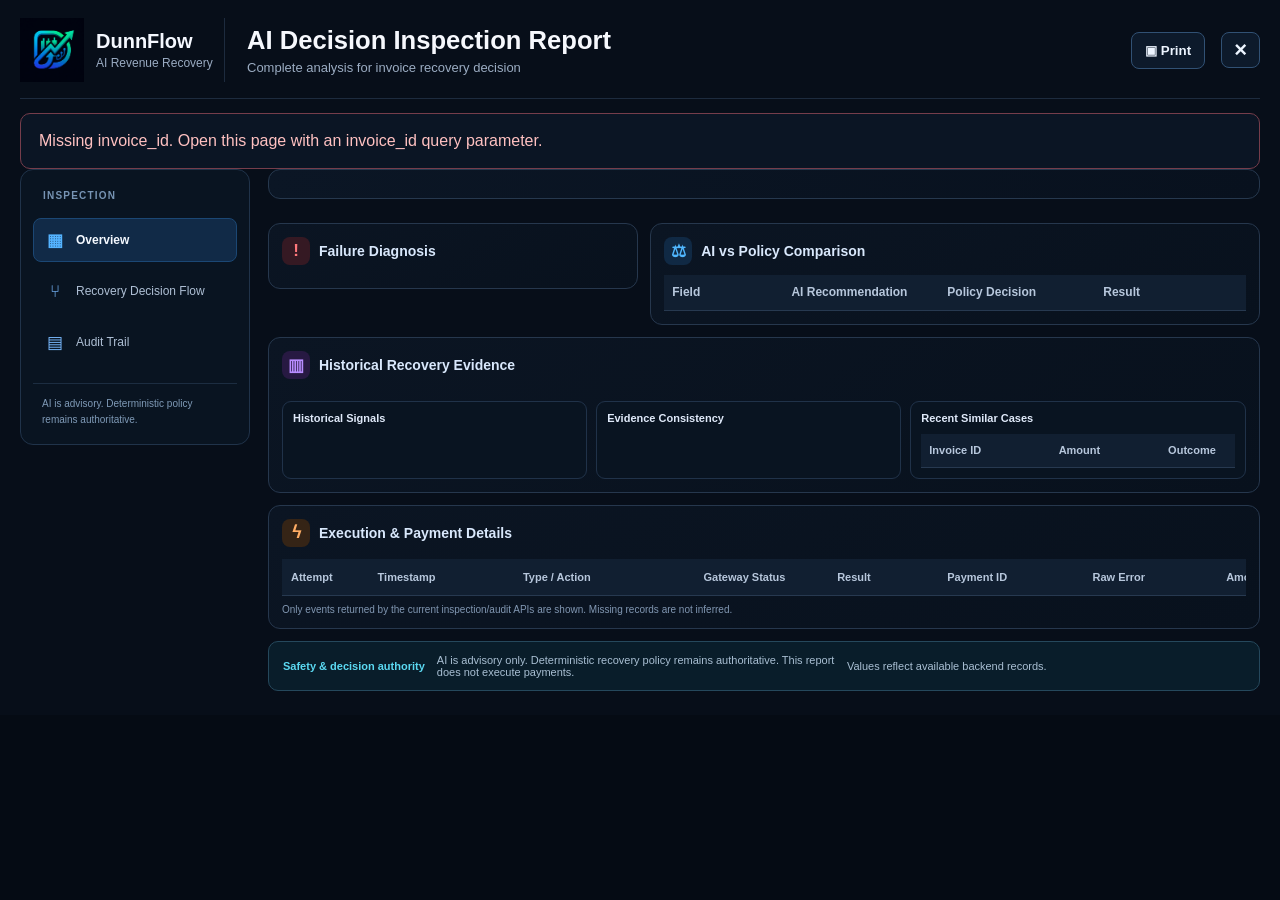
<file: templates/ai_inspection.html>
<!doctype html>
<html lang="en">
<head>
  <meta charset="utf-8">
  <meta name="viewport" content="width=device-width, initial-scale=1">
  <meta name="color-scheme" content="dark">
  <title>DunnFlow — AI Decision Inspection Report</title>
  <link rel="stylesheet" href="/static/css/ai-inspection.css?v=2">
</head>
<body class="dfr-standalone">
<main id="decisionIntelligenceModal" class="dfr-modal is-open" aria-hidden="false">
  <section class="dfr-panel" role="dialog" aria-modal="true" aria-labelledby="decisionModalTitle">
    <header class="dfr-header">
      <div class="dfr-brand"><img class="dfr-brand-logo" src="/static/images/dunnflow-logo.png" alt="DunnFlow logo"><div><strong>DunnFlow</strong><small>AI Revenue Recovery</small></div></div>
      <div class="dfr-title"><h2 id="decisionModalTitle">AI Decision Inspection Report</h2><p>Complete analysis for invoice recovery decision</p></div>
      <div class="dfr-actions"><button type="button" id="dfrPrintBtn">▣ Print</button><button type="button" id="closeDecisionModalBtn" aria-label="Return to dashboard">×</button></div>
    </header>
    <div id="dfrLoading" class="dfr-loading" role="status">Loading inspection data…</div>
    <div id="dfrError" class="dfr-error" hidden></div>
    <div id="dfrReport" class="dfr-workspace" hidden>
  <aside id="dfrSidebar" class="dfr-sidebar" aria-label="Inspection report sections">
    <div class="dfr-sidebar-heading">INSPECTION</div>
    <button type="button" class="dfr-nav-btn is-active" data-dfr-view="overview" aria-current="page"><span aria-hidden="true">▦</span><span>Overview</span></button>
    <button type="button" class="dfr-nav-btn" data-dfr-view="flow"><span aria-hidden="true">⑂</span><span>Recovery Decision Flow</span></button>
    <button type="button" class="dfr-nav-btn" data-dfr-view="audit"><span aria-hidden="true">▤</span><span>Audit Trail</span></button>
    <div class="dfr-sidebar-note">AI is advisory. Deterministic policy remains authoritative.</div>
  </aside>
  <div class="dfr-view-container">
    <section class="dfr-view is-active" data-dfr-panel="overview" aria-label="Overview">
      <section class="dfr-summary" id="dfrSummary"></section>
      <section class="dfr-kpis" id="dfrKpis"></section>
      <div class="dfr-primary-grid">
        <section class="dfr-card"><h3><span class="dfr-icon red">!</span> Failure Diagnosis</h3><div id="dfrDiagnosis"></div></section>
        <section class="dfr-card dfr-comparison"><h3><span class="dfr-icon blue">⚖</span> AI vs Policy Comparison</h3><div class="dfr-table-scroll"><table><thead><tr><th>Field</th><th>AI Recommendation</th><th>Policy Decision</th><th>Result</th></tr></thead><tbody id="dfrComparison"></tbody></table></div></section>
        
      </div>
      
      <section class="dfr-card dfr-evidence"><h3><span class="dfr-icon purple">▥</span> Historical Recovery Evidence</h3><div class="dfr-evidence-cards" id="dfrEvidenceCards"></div><div class="dfr-evidence-grid"><div class="dfr-subcard"><h4>Historical Signals</h4><div id="dfrSignals"></div></div><div class="dfr-subcard"><h4>Evidence Consistency</h4><div id="dfrConsistency"></div></div><div class="dfr-subcard"><h4>Recent Similar Cases</h4><div class="dfr-table-scroll"><table><thead><tr><th>Invoice ID</th><th>Amount</th><th>Outcome</th></tr></thead><tbody id="dfrCases"></tbody></table></div></div></div></section>
      
      <div class="dfr-bottom-grid"><section class="dfr-card"><h3><span class="dfr-icon orange">ϟ</span> Execution & Payment Details</h3><div class="dfr-table-scroll"><table><thead><tr><th>Attempt</th><th>Timestamp</th><th>Type / Action</th><th>Gateway Status</th><th>Result</th><th>Payment ID</th><th>Raw Error</th><th>Amount</th><th>Attempt Details</th></tr></thead><tbody id="dfrAttempts"></tbody></table></div><p class="dfr-footnote">Only events returned by the current inspection/audit APIs are shown. Missing records are not inferred.</p></section></div>
      
      <footer class="dfr-safety"><strong>Safety & decision authority</strong><span>AI is advisory only. Deterministic recovery policy remains authoritative. This report does not execute payments.</span><span id="dfrDataNote">Values reflect available backend records.</span></footer>
    </section>
    <section class="dfr-view" data-dfr-panel="flow" aria-label="Recovery Decision Flow" hidden>
      <section class="dfr-card dfr-event-view"><h3>Recovery Decision Flow</h3><p class="dfr-view-intro">Chronological events returned for this invoice. No events are inferred.</p><ol id="dfrTimeline" class="dfr-timeline"></ol></section>
    </section>
    <section class="dfr-view" data-dfr-panel="audit" aria-label="Audit Trail" hidden>
      <section class="dfr-card dfr-event-view"><h3>Audit Trail (Key Events)</h3><p class="dfr-view-intro">Audit events returned by the current API.</p><div class="dfr-table-scroll"><table><thead><tr><th>Time</th><th>Event</th><th>Details</th></tr></thead><tbody id="dfrAudit"></tbody></table></div></section>
    </section>
  </div>
</div>
    </div>
  </section>
</main>
  <script src="/static/js/ai-inspection.js?v=20261020-ai-status1" defer></script>
</body>
</html>
</file>
<file: static/css/ai-inspection.css>
.dfr-modal{min-height:100vh;padding:0;background:#050b14}.dfr-modal.is-open{display:block}.dfr-panel{position:relative;z-index:2;width:100%;height:100%;overflow:auto;background:#070e19;color:#e8f0fb;font-family:inherit;padding:18px 20px 24px;box-sizing:border-box}.dfr-header{display:grid;grid-template-columns:205px minmax(220px,1fr) auto;gap:22px;align-items:center;border-bottom:1px solid #1d2b3e;padding:0 0 16px;margin-bottom:14px}.dfr-brand{display:flex;align-items:center;gap:12px;border-right:1px solid #1d2b3e;min-height:52px}.dfr-brand-mark{display:grid;place-items:center;width:38px;height:38px;border:2px solid #2385f4;border-radius:50%;color:#39a5ff;font-size:27px}.dfr-brand strong,.dfr-brand small{display:block}.dfr-brand strong{font-size:20px;color:#f5f8ff}.dfr-brand small{font-size:12px;color:#9aabc2;margin-top:3px}.dfr-title h2{margin:0;font-size:clamp(22px,2vw,30px);line-height:1.2;color:#f6f8fd}.dfr-title p{margin:5px 0 0;color:#9bacc2;font-size:13px}.dfr-actions{display:flex;gap:8px;align-items:center}.dfr-actions button{border:1px solid #315174;border-radius:8px;background:#0d1a2b;color:#edf5ff;padding:10px 13px;font-weight:650;cursor:pointer}.dfr-actions button:hover{background:#142844;border-color:#3999ff}.dfr-actions #closeDecisionModalBtn{font-size:24px;padding:4px 12px;margin-left:8px}.dfr-content{display:grid;gap:10px}.dfr-loading,.dfr-error{padding:18px;border:1px solid #26384f;border-radius:10px;color:#b9c9dc;background:#0b1524}.dfr-error{color:#ffc1c1;border-color:#763d4b}.dfr-summary{display:grid;grid-template-columns:1.15fr 1.15fr 1fr .75fr;gap:12px;border:1px solid #26384e;border-radius:12px;padding:14px 16px;background:linear-gradient(110deg,#0b1625,#08111e)}.dfr-summary-item{min-width:0;border-right:1px solid #19283b;padding-right:10px}.dfr-summary-item:last-child{border:0}.dfr-label{display:block;font-size:11px;text-transform:uppercase;letter-spacing:.07em;color:#91a5bf;margin-bottom:6px}.dfr-value{font-size:16px;font-weight:750;color:#f5f8ff;overflow-wrap:anywhere}.dfr-meta{font-size:12px;color:#a9b9ce;margin-top:5px;overflow-wrap:anywhere}.dfr-pill{display:inline-block;border-radius:99px;padding:4px 9px;background:#0c624a;color:#6af0bc;font-size:11px;font-weight:750;margin-left:8px}.dfr-kpis{display:grid;grid-template-columns:repeat(4,minmax(0,1fr));gap:10px}.dfr-kpi{display:flex;gap:12px;align-items:center;min-height:72px;padding:12px 14px;border:1px solid #24415e;border-radius:11px;background:linear-gradient(125deg,#0c1b30,#091421);min-width:0}.dfr-kpi-icon{display:grid;place-items:center;flex:0 0 48px;height:48px;border-radius:12px;background:#102b4d;color:#52aaff;font-size:23px}.dfr-kpi.ai{border-color:#1764a6}.dfr-kpi.policy{border-color:#14795f}.dfr-kpi.policy .dfr-kpi-icon{background:#0b302a;color:#4fe0a6}.dfr-kpi.outcome{border-color:#57369a}.dfr-kpi.outcome .dfr-kpi-icon{background:#281747;color:#bd8bff}.dfr-kpi.amount{border-color:#155f57}.dfr-kpi.amount .dfr-kpi-icon{background:#0c302d;color:#4de2b0}.dfr-kpi strong{display:block;font-size:17px;color:#f7f9ff;overflow-wrap:anywhere}.dfr-kpi small{display:block;font-size:11px;color:#9fb0c7;margin-bottom:5px;text-transform:uppercase;letter-spacing:.04em}.dfr-kpi p{margin:4px 0 0;color:#a7b8cd;font-size:11px}.dfr-primary-grid{display:grid;grid-template-columns:minmax(220px,.95fr) minmax(360px,1.4fr) minmax(235px,.9fr);gap:10px;align-items:stretch}.dfr-card{border:1px solid #26374d;border-radius:12px;background:linear-gradient(145deg,#0b1523,#08111d);padding:13px;min-width:0}.dfr-card h3{font-size:14px;margin:0 0 12px;color:#d9e8fc;display:flex;align-items:center;gap:9px}.dfr-icon{width:28px;height:28px;display:grid;place-items:center;border-radius:8px;font-size:17px;flex:0 0 28px}.dfr-icon.red{color:#ff777b;background:#351923}.dfr-icon.blue{color:#50b7ff;background:#102944}.dfr-icon.green{color:#4be0ac;background:#0b302a}.dfr-icon.purple{color:#b78cff;background:#271942}.dfr-icon.orange{color:#ffad65;background:#352416}.dfr-diagnosis-category{display:inline-block;padding:7px 11px;border-radius:99px;background:#48212b;color:#ffbec5;font-weight:750;font-size:13px}.dfr-diagnosis-type{display:inline-block;padding:7px 10px;border-radius:99px;background:#122b46;color:#92cfff;font-size:11px;margin-left:6px}.dfr-description{font-size:12px;line-height:1.65;color:#bac9dc;margin:12px 0}.dfr-detail-box{border:1px solid #1e3047;border-radius:9px;padding:10px;background:#0b1726}.dfr-detail-row{display:grid;grid-template-columns:minmax(90px,.8fr) minmax(0,1.2fr);gap:8px;font-size:11px;padding:4px 0;color:#c3d1e2}.dfr-detail-row span:first-child{color:#8fa4be}.dfr-table-scroll{width:100%;overflow:auto}.dfr-card table{width:100%;border-collapse:collapse;font-size:11px;min-width:360px}.dfr-card th{text-align:left;color:#b7c7dc;background:#111f31;font-weight:600;padding:8px;border-bottom:1px solid #273950;white-space:nowrap}.dfr-card td{padding:8px;color:#d1deed;border-bottom:1px solid #1a2a3e;vertical-align:top}.dfr-card tr:last-child td{border-bottom:0}.dfr-result{display:inline-block;border-radius:99px;padding:3px 7px;background:#0b392d;color:#56e4ae;border:1px solid #126448;white-space:nowrap}.dfr-result.warn{background:#3a2a13;color:#ffcf72;border-color:#76531b}.dfr-result.neutral{background:#182536;color:#b6c5d8;border-color:#2d4059}.dfr-timeline{list-style:none;padding:0;margin:0;display:grid;gap:13px}.dfr-timeline li{position:relative;padding-left:31px;min-height:28px}.dfr-timeline li:not(:last-child):before{content:"";position:absolute;left:11px;top:24px;bottom:-14px;width:2px;background:#24527b}.dfr-step{position:absolute;left:0;top:0;display:grid;place-items:center;width:23px;height:23px;border-radius:50%;background:#183e69;color:#fff;font-weight:800;font-size:11px}.dfr-step.success{background:#0f7759}.dfr-timeline strong{display:block;font-size:12px;color:#f2f6fc}.dfr-timeline small{display:block;color:#91a5be;font-size:10px;margin-top:3px}.dfr-timeline p{font-size:11px;color:#aebed2;margin:4px 0 0;line-height:1.45}.dfr-evidence{padding:13px}.dfr-evidence-cards{display:grid;grid-template-columns:repeat(6,minmax(100px,1fr));gap:8px;margin-bottom:10px}.dfr-evidence-stat{border:1px solid #243950;border-radius:9px;background:#0d1928;padding:10px;min-width:0}.dfr-evidence-stat strong{display:block;font-size:18px;color:#52c9ff;overflow-wrap:anywhere}.dfr-evidence-stat:nth-child(2) strong,.dfr-evidence-stat:nth-child(3) strong{color:#4be1ac}.dfr-evidence-stat span{display:block;color:#d0dceb;font-size:11px;margin-top:4px}.dfr-evidence-stat small{display:block;color:#90a4be;font-size:10px;margin-top:3px}.dfr-evidence-grid{display:grid;grid-template-columns:1fr 1fr 1.1fr;gap:9px}.dfr-subcard{border:1px solid #203249;border-radius:9px;padding:10px;background:#091421;min-width:0}.dfr-subcard h4{font-size:11px;margin:0 0 10px;color:#e0eafa}.dfr-signal{display:flex;justify-content:space-between;gap:12px;padding:6px 0;border-bottom:1px solid #17283b;font-size:11px;color:#aebfd3}.dfr-signal:last-child{border-bottom:0}.dfr-signal strong{color:#e1edfb;text-align:right}/* FIX: Execution & Payment Details full-width layout */
.dfr-bottom-grid {
    display: grid;
    grid-template-columns: minmax(0, 1fr);
    gap: 12px;
    width: 100%;
    min-width: 0;
}

.dfr-bottom-grid > .dfr-card {
    width: 100%;
    min-width: 0;
    box-sizing: border-box;
}

.dfr-bottom-grid .dfr-table-scroll {
    width: 100%;
    min-width: 0;
    overflow-x: auto;
    overflow-y: hidden;
}

.dfr-bottom-grid .dfr-card table {
    width: 100%;
    min-width: 1050px;
    table-layout: auto;
}

.dfr-bottom-grid .dfr-card th,
.dfr-bottom-grid .dfr-card td {
    white-space: normal;
    overflow-wrap: break-word;
    word-break: normal;
    vertical-align: top;
}
.dfr-footnote{font-size:10px;color:#8197b2;margin:8px 0 0}.dfr-safety{display:flex;gap:12px;align-items:center;flex-wrap:wrap;padding:12px 14px;border:1px solid #25485c;border-radius:10px;background:#091d2a;font-size:11px;color:#a9bfd3}.dfr-safety strong{color:#5bd9f2}.dfr-safety span{flex:1;min-width:180px}.dfr-empty{color:#7f94ad;font-size:11px;padding:10px 0}.dfr-loading[hidden],.dfr-error[hidden],.dfr-content[hidden]{display:none!important}
@media(max-width:1100px){.dfr-header{grid-template-columns:1fr auto}.dfr-brand{display:none}.dfr-primary-grid{grid-template-columns:1fr 1.4fr}.dfr-primary-grid>.dfr-card:last-child{grid-column:1/-1}.dfr-evidence-cards{grid-template-columns:repeat(3,minmax(0,1fr))}}
@media(max-width:760px){.dfr-panel{padding:12px}.dfr-header{grid-template-columns:1fr;gap:12px}.dfr-actions{justify-content:flex-start;flex-wrap:wrap}.dfr-summary{grid-template-columns:1fr 1fr}.dfr-summary-item:nth-child(2){border:0}.dfr-kpis{grid-template-columns:1fr 1fr}.dfr-primary-grid,.dfr-evidence-grid,.dfr-bottom-grid{grid-template-columns:1fr}.dfr-primary-grid>.dfr-card:last-child{grid-column:auto}.dfr-evidence-cards{grid-template-columns:repeat(2,minmax(0,1fr))}.dfr-card table{min-width:520px}}
@media print{body.dfr-printing *{visibility:hidden!important}body.dfr-printing #decisionIntelligenceModal,body.dfr-printing #decisionIntelligenceModal *{visibility:visible!important}body.dfr-printing #decisionIntelligenceModal{position:static!important;display:block!important;background:#fff!important;color:#111!important}body.dfr-printing .decision-modal-backdrop,body.dfr-printing .dfr-actions{display:none!important}.dfr-panel{height:auto;overflow:visible;background:#fff!important;color:#111!important}.dfr-card,.dfr-summary,.dfr-kpi,.dfr-subcard{background:#fff!important;color:#111!important;break-inside:avoid}.dfr-card h3,.dfr-value,.dfr-kpi strong,.dfr-timeline strong,.dfr-card td,.dfr-card th{color:#111!important}}

.dfr-standalone{margin:0;min-height:100vh;background:#050b14;color:#e8f0fb;font-family:Inter,Segoe UI,Arial,sans-serif}.dfr-standalone #closeDecisionModalBtn{font-size:22px}

/* Three-section inspection navigation */
.dfr-workspace{display:grid;grid-template-columns:230px minmax(0,1fr);gap:16px;align-items:start;min-width:0}
.dfr-sidebar{position:sticky;top:12px;display:flex;flex-direction:column;gap:7px;padding:12px;border:1px solid #20334a;border-radius:13px;background:#091421;min-width:0}
.dfr-sidebar-heading{padding:8px 10px 10px;color:#7794b4;font-size:10px;font-weight:800;letter-spacing:.12em}
.dfr-nav-btn{display:flex;align-items:center;gap:10px;width:100%;min-height:43px;padding:10px;border:1px solid transparent;border-radius:8px;background:transparent;color:#aebfd4;text-align:left;font:inherit;font-size:12px;line-height:1.4;cursor:pointer}
.dfr-nav-btn>span:first-child{display:grid;place-items:center;flex:0 0 22px;width:22px;height:22px;border-radius:6px;color:#79baff;font-size:17px}
.dfr-nav-btn:hover{background:#10223a;color:#f1f7ff}
.dfr-nav-btn.is-active{background:#112a47;border-color:#1b4774;color:#f5f9ff;font-weight:750}
.dfr-nav-btn.is-active>span:first-child{color:#54b3ff}
.dfr-sidebar-note{margin-top:12px;padding:12px 9px 4px;border-top:1px solid #1c2d41;color:#7f9ab7;font-size:10px;line-height:1.6}
.dfr-view-container,.dfr-view{display:grid;gap:12px;min-width:0}
.dfr-view[hidden]{display:none!important}
.dfr-view>.dfr-primary-grid{grid-template-columns:minmax(0,.85fr) minmax(0,1.4fr)}
.dfr-view-intro{margin:-3px 0 14px;color:#9eb2ca;font-size:12px;line-height:1.6}
.dfr-event-view{min-height:300px}
.dfr-event-view .dfr-timeline{gap:16px}
.dfr-event-view .dfr-timeline strong{font-size:13px}
.dfr-event-view .dfr-timeline small{font-size:11px}
.dfr-event-view .dfr-timeline p{font-size:12px;line-height:1.6}
@media(max-width:900px){.dfr-workspace{grid-template-columns:1fr}.dfr-sidebar{position:static;display:grid;grid-template-columns:repeat(3,minmax(0,1fr));gap:6px;padding:8px}.dfr-sidebar-heading,.dfr-sidebar-note{grid-column:1/-1}.dfr-nav-btn{justify-content:center;min-height:42px;padding:8px 5px;font-size:11px}.dfr-nav-btn>span:first-child{display:none}}
@media(max-width:600px){.dfr-sidebar{grid-template-columns:1fr}.dfr-nav-btn{justify-content:flex-start;font-size:12px}.dfr-nav-btn>span:first-child{display:grid}.dfr-view>.dfr-primary-grid{grid-template-columns:minmax(0,1fr)}}


/* Inspection report readability refinements */
.dfr-workspace{grid-template-columns:230px minmax(0,1fr);gap:18px}
.dfr-view-container{min-width:0;overflow:hidden}
.dfr-view{min-width:0}
.dfr-kpis{align-items:stretch}
.dfr-kpi{height:auto;min-height:116px;box-sizing:border-box;align-items:center;overflow:hidden}
.dfr-kpi-copy{min-width:0;flex:1}
.dfr-kpi strong{font-size:clamp(14px,1.05vw,18px);line-height:1.35;overflow-wrap:anywhere;word-break:normal}
.dfr-kpi p{font-size:11px;line-height:1.5;overflow-wrap:anywhere;word-break:normal}
.dfr-kpi .dfr-kpi-icon{flex-shrink:0}
.dfr-summary-item{min-width:0;overflow-wrap:anywhere}
.dfr-value,.dfr-meta{overflow-wrap:anywhere;word-break:normal}
.dfr-primary-grid,.dfr-evidence-grid,.dfr-bottom-grid{min-width:0}
.dfr-card{min-width:0;overflow:hidden}
.dfr-card table{table-layout:auto}
.dfr-card th,.dfr-card td{white-space:normal;overflow-wrap:anywhere;word-break:normal;line-height:1.5}
.dfr-card th{vertical-align:bottom}
.dfr-card td{max-width:420px}
.dfr-comparison table{min-width:600px}
.dfr-comparison td:nth-child(2),.dfr-comparison td:nth-child(3){min-width:110px}
.dfr-comparison td:nth-child(4){min-width:90px}
.dfr-detail-row{align-items:start}
.dfr-detail-row span{overflow-wrap:anywhere;word-break:normal}
.dfr-evidence-stat strong{font-size:clamp(14px,1.2vw,18px);line-height:1.35;overflow-wrap:anywhere}
.dfr-evidence-stat span,.dfr-evidence-stat small{line-height:1.5;overflow-wrap:anywhere}
.dfr-signal strong{overflow-wrap:anywhere;word-break:normal}
.dfr-safety span{overflow-wrap:anywhere}
@media(max-width:1200px){
  .dfr-workspace{grid-template-columns:210px minmax(0,1fr);gap:12px}
  .dfr-kpis{grid-template-columns:repeat(2,minmax(0,1fr))}
  .dfr-summary{grid-template-columns:repeat(2,minmax(0,1fr))}
  .dfr-summary-item:nth-child(2){border-right:0}
  .dfr-primary-grid{grid-template-columns:minmax(0,1fr)}
  .dfr-evidence-grid,.dfr-bottom-grid{grid-template-columns:minmax(0,1fr)}
}
@media(max-width:900px){
  .dfr-workspace{grid-template-columns:minmax(0,1fr)}
  .dfr-kpis{grid-template-columns:repeat(2,minmax(0,1fr))}
  .dfr-evidence-cards{grid-template-columns:repeat(3,minmax(0,1fr))}
}
@media(max-width:600px){
  .dfr-kpis,.dfr-summary,.dfr-evidence-cards{grid-template-columns:minmax(0,1fr)}
  .dfr-summary-item{border-right:0;border-bottom:1px solid #19283b;padding:0 0 10px}
  .dfr-summary-item:last-child{border-bottom:0}
  .dfr-kpi{min-height:92px}
}

/* Compact inspection comparison cards */
.dfr-view .dfr-primary-grid{
    grid-template-columns:minmax(0,.85fr) minmax(0,1.4fr);
    align-items:start;
    gap:12px;
}
.dfr-view .dfr-primary-grid>.dfr-card{
    height:auto;
    min-height:0;
    align-self:start;
    box-sizing:border-box;
}
.dfr-view .dfr-primary-grid>.dfr-card h3{
    margin-bottom:10px;
}
.dfr-view .dfr-primary-grid .dfr-description{
    margin:8px 0 10px;
}
.dfr-view .dfr-primary-grid .dfr-detail-box{
    padding:9px 11px;
}
.dfr-view .dfr-primary-grid .dfr-detail-row{
    padding:5px 0;
}
.dfr-view .dfr-comparison .dfr-table-scroll{
    overflow-x:auto;
    overflow-y:hidden;
}
.dfr-view .dfr-comparison table{
    width:100%;
    min-width:0;
    table-layout:fixed;
    font-size:12px;
}
.dfr-view .dfr-comparison th,
.dfr-view .dfr-comparison td{
    padding:9px 8px;
    line-height:1.45;
    vertical-align:top;
    overflow-wrap:anywhere;
}
.dfr-view .dfr-comparison th:first-child,
.dfr-view .dfr-comparison td:first-child{
    width:20%;
}
.dfr-view .dfr-comparison th:nth-child(2),
.dfr-view .dfr-comparison td:nth-child(2){
    width:27%;
}
.dfr-view .dfr-comparison th:nth-child(3),
.dfr-view .dfr-comparison td:nth-child(3){
    width:27%;
}
.dfr-view .dfr-comparison th:nth-child(4),
.dfr-view .dfr-comparison td:nth-child(4){
    width:26%;
}
.dfr-view .dfr-comparison td .dfr-result{
    white-space:normal;
    overflow-wrap:anywhere;
}
@media(max-width:1200px){
    .dfr-view .dfr-primary-grid{
        grid-template-columns:minmax(0,1fr);
    }
    .dfr-view .dfr-comparison table{
        min-width:560px;
        table-layout:auto;
    }
}

/* Official DunnFlow logo on the AI Inspection page */
.dfr-brand-logo {
    display: block;
    width: 64px;
    height: 64px;
    flex: 0 0 64px;
    object-fit: contain;
    border-radius: 0;
}

/* FIX: AI recommendation and policy action wrapping */
.dfr-kpi-copy {
    min-width: 0;
    flex: 1;
}

.dfr-kpi strong {
    overflow-wrap: normal;
    word-break: normal;
    line-height: 1.4;
}

.dfr-kpi.ai strong,
.dfr-kpi.policy strong {
    font-size: clamp(13px, 1vw, 16px);
}

/* DUNNFLOW FIX: FULL WIDTH EXECUTION TABLE V2 */

/* Force execution section to span the complete report width */
.dfr-view .dfr-bottom-grid {
    display: grid !important;
    grid-column: 1 / -1 !important;
    grid-template-columns: minmax(0, 1fr) !important;
    width: 100% !important;
    max-width: 100% !important;
    min-width: 0 !important;
    box-sizing: border-box !important;
}

.dfr-view .dfr-bottom-grid > .dfr-card {
    grid-column: 1 / -1 !important;
    width: 100% !important;
    max-width: 100% !important;
    min-width: 0 !important;
    box-sizing: border-box !important;
}

/* Keep the table inside a horizontal scroll container */
.dfr-view .dfr-bottom-grid .dfr-table-scroll {
    display: block !important;
    width: 100% !important;
    max-width: 100% !important;
    min-width: 0 !important;
    overflow-x: auto !important;
    overflow-y: hidden !important;
}

/* Give all nine columns predictable widths */
.dfr-view .dfr-bottom-grid table {
    width: 1320px !important;
    min-width: 1320px !important;
    max-width: none !important;
    table-layout: fixed !important;
    border-collapse: collapse;
}

.dfr-view .dfr-bottom-grid th:nth-child(1),
.dfr-view .dfr-bottom-grid td:nth-child(1) { width: 6%; }

.dfr-view .dfr-bottom-grid th:nth-child(2),
.dfr-view .dfr-bottom-grid td:nth-child(2) { width: 11%; }

.dfr-view .dfr-bottom-grid th:nth-child(3),
.dfr-view .dfr-bottom-grid td:nth-child(3) { width: 14%; }

.dfr-view .dfr-bottom-grid th:nth-child(4),
.dfr-view .dfr-bottom-grid td:nth-child(4) { width: 10%; }

.dfr-view .dfr-bottom-grid th:nth-child(5),
.dfr-view .dfr-bottom-grid td:nth-child(5) { width: 8%; }

.dfr-view .dfr-bottom-grid th:nth-child(6),
.dfr-view .dfr-bottom-grid td:nth-child(6) { width: 11%; }

.dfr-view .dfr-bottom-grid th:nth-child(7),
.dfr-view .dfr-bottom-grid td:nth-child(7) { width: 10%; }

.dfr-view .dfr-bottom-grid th:nth-child(8),
.dfr-view .dfr-bottom-grid td:nth-child(8) { width: 8%; }

.dfr-view .dfr-bottom-grid th:nth-child(9),
.dfr-view .dfr-bottom-grid td:nth-child(9) { width: 22%; }

/* Prevent headers from breaking into individual characters */
.dfr-view .dfr-bottom-grid th {
    white-space: nowrap !important;
    overflow-wrap: normal !important;
    word-break: normal !important;
    padding: 10px 9px !important;
}

/* Allow long values to wrap naturally inside their wider columns */
.dfr-view .dfr-bottom-grid td {
    white-space: normal !important;
    overflow-wrap: break-word !important;
    word-break: normal !important;
    vertical-align: top !important;
    padding: 10px 9px !important;
    line-height: 1.5 !important;
}

@media (max-width: 900px) {
    .dfr-view .dfr-bottom-grid {
        grid-column: 1 / -1 !important;
    }

    .dfr-view .dfr-bottom-grid table {
        min-width: 1320px !important;
    }
}
</file>
